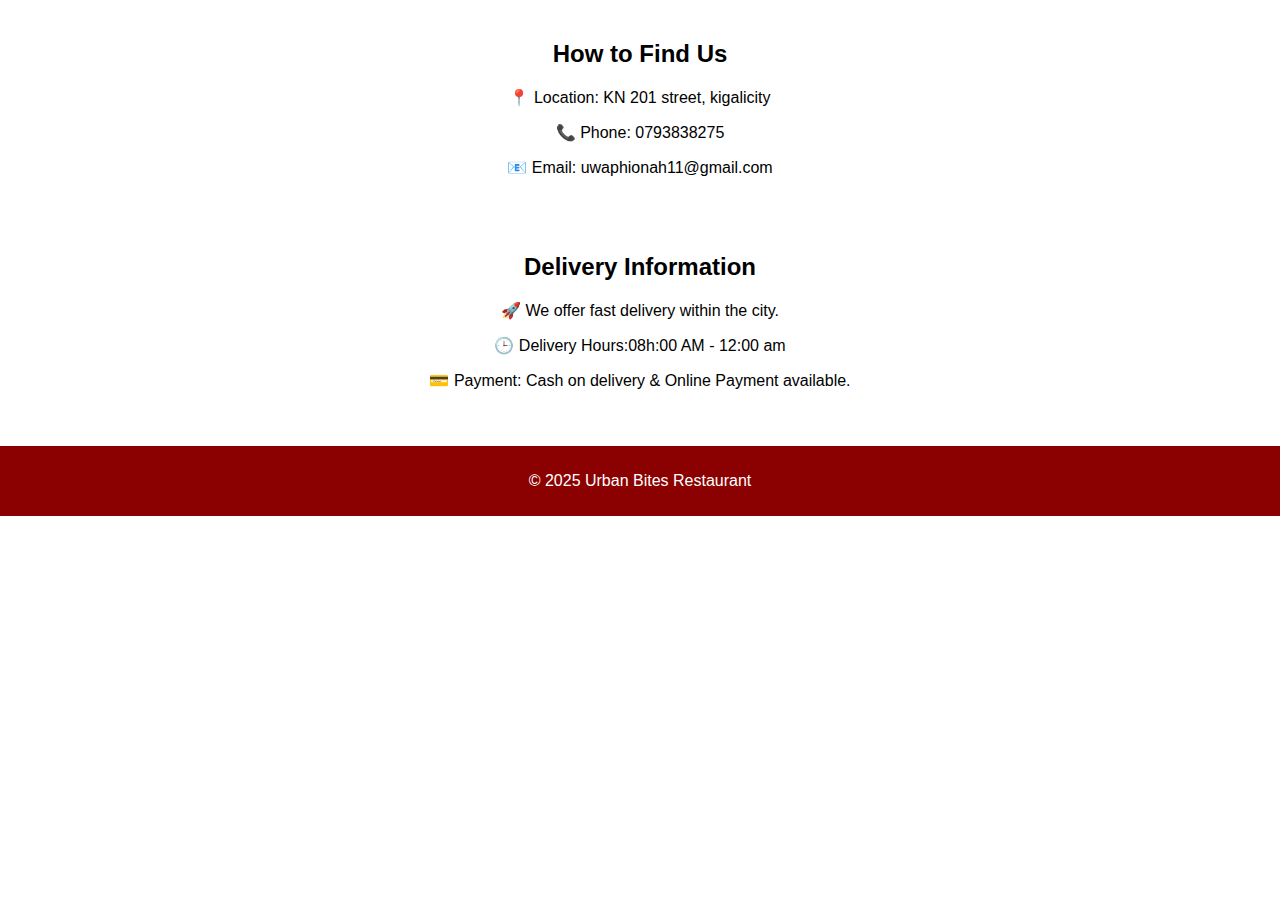
<file: Restaurant website/contact.html/contact.html>
<!DOCTYPE html>
<head>
        <title>Contact Us - Urban Bites</title>
    <link rel="stylesheet" href="styles.css"> <!-- Link to CSS file -->
</head>
<body>

   
    <section>
        <h2>How to Find Us</h2>
        <p>📍 Location: KN 201 street, kigalicity</p>
        <p>📞 Phone: 0793838275</p>
        <p>📧 Email: uwaphionah11@gmail.com</p>
    </section>

    <section>
        <h2>Delivery Information</h2>
        <p>🚀 We offer fast delivery within the city.</p>
        <p>🕒 Delivery Hours:08h:00 AM - 12:00 am</p>
        <p>💳 Payment: Cash on delivery & Online Payment available.</p>
    </section>

    <footer>
        <p>&copy; 2025 Urban Bites Restaurant</p>
    </footer>

</body>
</html>
</file>
<file: Restaurant website/contact.html/styles.css>
/* General Styling */
body {
    font-family: Arial, sans-serif;
    text-align: center;
    margin: 0;
    padding: 0;
}

/* Navigation */
nav ul {
    list-style: none;
    padding: 0;
    background: #333;
    margin: 0;
}

nav ul li {
    display: inline;
    margin: 10px;
}

nav ul li a {
    color: white;
    text-decoration: none;
}

/* Sections */
section {
    padding: 20px;
}

/* Footer */

footer {
    background-color: #8b0000;
    color: white;
    text-align: center;
    padding: 10px;
    margin-top: 20px;
}
</file>
